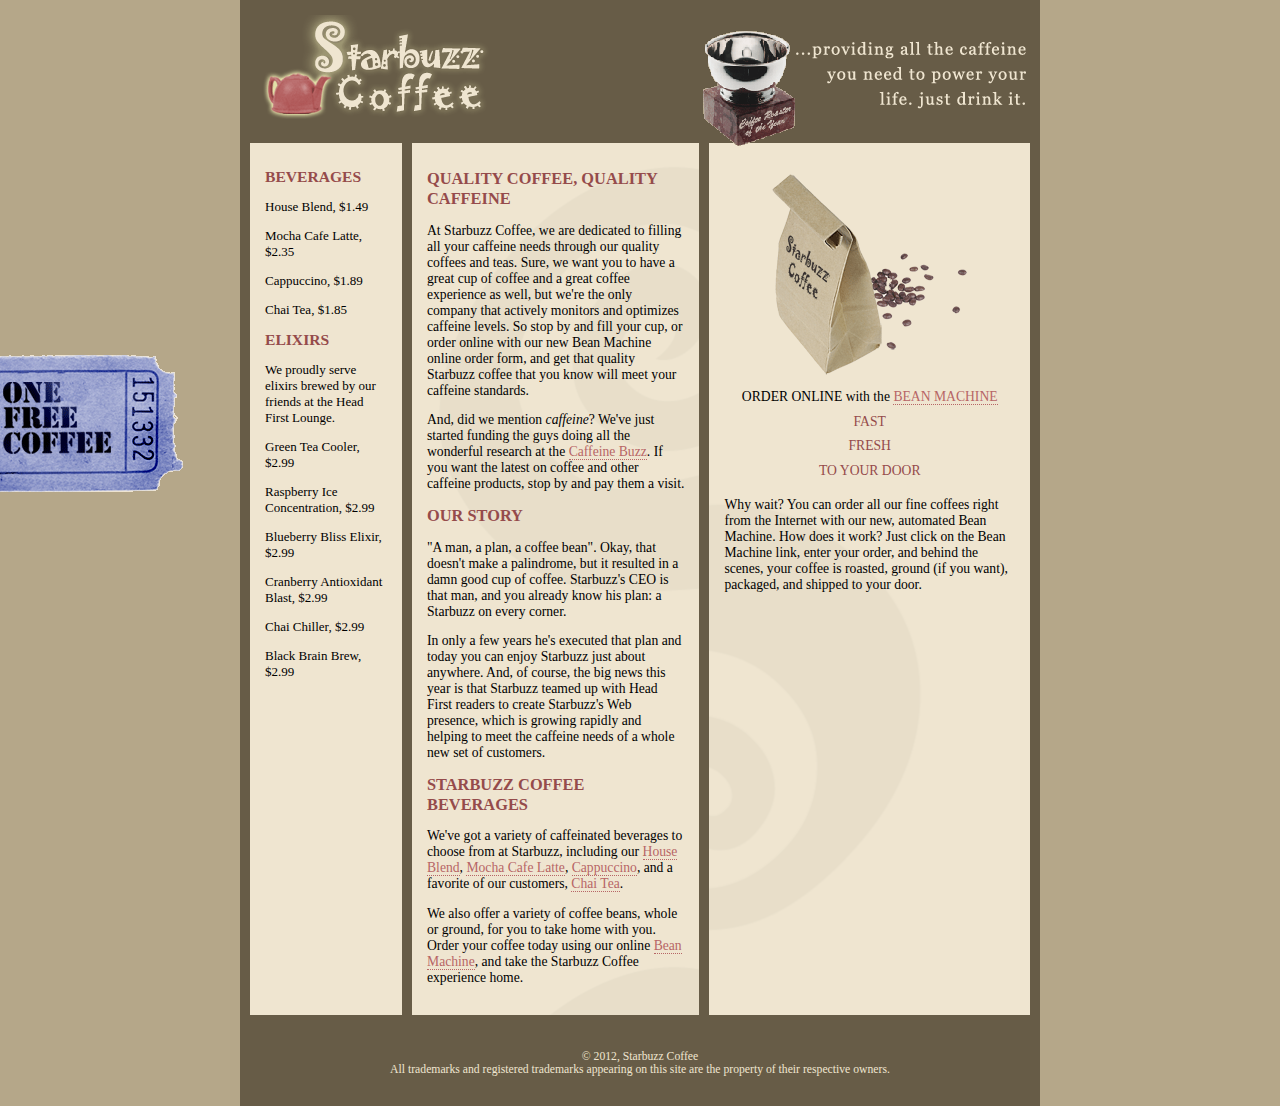
<file: starbuzz/index.html>
<!DOCTYPE html>
<html>
  <head>
    <meta charset="utf-8">
    <title>Starbuzz Coffee</title>
    <link rel="stylesheet" type="text/css" href="starbuzz.css">
  </head> 

  <body>
    <div id="allcontent">
       <div id="header">
         <img src="images/header.gif" alt="Starbuzz Coffee header image">
       </div>

  <div id="tableContainer">
    <div id="tableRow">
        <div id="drinks">
            <h1>BEVERAGES</h1>
              <P>House Blend, $1.49</P>
              <p>Mocha Cafe Latte, $2.35</p>
              <p>Cappuccino, $1.89</p>
              <p>Chai Tea, $1.85</p>
            <h1>ELIXIRS</h1>
              <p>
                We proudly serve elixirs brewed by our friends
                at the Head First Lounge.
              </p>
              <p>Green Tea Cooler, $2.99</p>
              <p>Raspberry Ice Concentration, $2.99</p>
              <p>Blueberry Bliss Elixir, $2.99</p>
              <p>Cranberry Antioxidant Blast, $2.99</p>
              <p>Chai Chiller, $2.99</p>
              <p>Black Brain Brew, $2.99</p>
          </div>
      <div id="main">
      <h1>QUALITY COFFEE, QUALITY CAFFEINE</h1>
      <p>
        At Starbuzz Coffee, we are dedicated to filling all your  caffeine needs through our 
        quality coffees and teas. Sure, we want you to have a great cup of coffee and a great 
        coffee experience as well, but we're the only company that actively monitors and 
        optimizes caffeine levels. So stop by and fill your cup, or order online with our new Bean 
        Machine online order form, and get that quality Starbuzz coffee that you know will meet 
        your caffeine standards.
      </p>
      <p>
        And, did we mention <em>caffeine</em>? We've just started funding the guys doing all 
        the wonderful research at the <a href="http://buzz.wickedlysmart.com"
        title="Read all about caffeine on the Buzz">Caffeine Buzz</a>.
        If you want the latest on coffee and other caffeine products, 
        stop by and pay them a visit.
      </p>
      <h1>OUR STORY</h1>
      <p>
        "A man, a plan, a coffee bean". Okay, that doesn't make a palindrome, but it resulted
        in a damn good cup of coffee.  Starbuzz's CEO is that man, and you already know his 
        plan: a Starbuzz on every corner.
      </p> 
      <p>In only a few years he's executed that plan and today 
        you can enjoy Starbuzz just about anywhere.  And, of course, the big news this year 
        is that Starbuzz teamed up with Head First readers to create Starbuzz's Web presence,  
        which is growing rapidly and helping to meet the caffeine needs of a whole new set of 
        customers.  
      </p>
      <h1>STARBUZZ COFFEE BEVERAGES</h1>
      <p>
        We've got a variety of caffeinated beverages to choose
        from at Starbuzz, including our 
        <a href="beverages.html#house" title="House Blend">House Blend</a>,
        <a href="beverages.html#mocha" title="Mocha Cafe Latte">Mocha Cafe Latte</a>, 
        <a href="beverages.html#cappuccino" title="Cappuccino">Cappuccino</a>,
        and a favorite of our customers, 
        <a href="beverages.html#chai" title="Chai Tea">Chai Tea</a>.
      </p>
      <p>
        We also offer a variety of coffee beans, whole or ground, for you to
        take home with you.  Order your coffee today using our online
        <a href="form.html">Bean Machine</a>, and take
        the Starbuzz Coffee experience home.
      </p>
    </div>

    <div id="sidebar">
      <p class="beanheading">
        <img src="images/bag.gif" alt="Bean Machine bag">
        <br>
        ORDER ONLINE
        with the 
        <a href="form.html">BEAN MACHINE</a>
        <br>
        <span class="slogan">
            FAST <br>
            FRESH <br>
            TO YOUR DOOR <br>
        </span>
      </p>
      <p>
        Why wait?  You can order all our fine coffees right from the Internet with our new, 
        automated Bean Machine.  How does it work?  Just click on the Bean Machine link, 
        enter your order, and behind the scenes, your coffee is roasted, ground 
        (if you want), packaged, and shipped to your door.
      </p>
      </div>
    </div>
  </div>

    <div id="footer">
      &copy; 2012, Starbuzz Coffee
      <br>
      All trademarks and registered trademarks appearing on 
      this site are the property of their respective owners.
    </div>
  </div>
  <div id="award">
    <img src="images/award.gif"
         alt="Roaster of the Year award">
  </div>
  <div id="coupon">
    <a href="freecoffee.html" title="Click here to get your free coffee">
       <img src="images/ticket.gif" alt="Starbuzz coupon ticket">
    </a>
  </div>
  </div>

  </body>
</html>
</file>
<file: starbuzz/starbuzz.css>
body { 
  background-color: #b5a789;
  font-family:      Georgia, "Times New Roman", Times, serif;
  font-size:        small;
  margin:           0px;
}

#header {
  background-color: #675c47;
  margin:           10px;
  height:           108px;
}

#main {
  display:          table-cell;
  background:       #efe5d0 url(images/background.gif) top left;
  font-size:        105%;
  padding:          15px;
  vertical-align:   top;
}

#sidebar {
  display:          table-cell;
  background:       #efe5d0 url(images/background.gif) bottom right;
  font-size:        105%;
  padding:          15px;
  vertical-align:   top;
}

#footer {
  background-color: #675c47;
  color:            #efe5d0;
  text-align:       center;
  padding:          15px;
  margin:           10px;
  font-size:        90%;
  clear:            left;
}

h1 {
  font-size:        120%;
  color:            #954b4b;
}

.slogan { color: #954b4b; }

.beanheading {
  text-align:       center;
  line-height:      1.8em;
}

a:link {
  color:            #b76666;
  text-decoration:  none;
  border-bottom:    thin dotted #b76666;
}
a:visited {
  color:            #675c47;
  text-decoration:  none;
  border-bottom:    thin dotted #675c47;
}
#allcontent {
  width:            800px;
  padding-top:      5px;
  padding-bottom:   5px;
  background-color: #675c47;
  margin-left:      auto;
  margin-right:     auto;
}
div#tableContainer {
  display:          table;
  border-spacing:   10px;
}
div#tableRow {
  display:          table-row;
}
#drinks {
  display:          table-cell;
  background-color: #efe5d0;
  width:            20%;
  padding:          15px;
  vertical-align:   top;
}
#award {
  position:         absolute;
  top:              30px;
  left:             700px;
}
#coupon {
  position:         fixed;
  top:              350px;
  left:             -90px;
}
#coupon a, img {
  border:           none;
}
</file>
